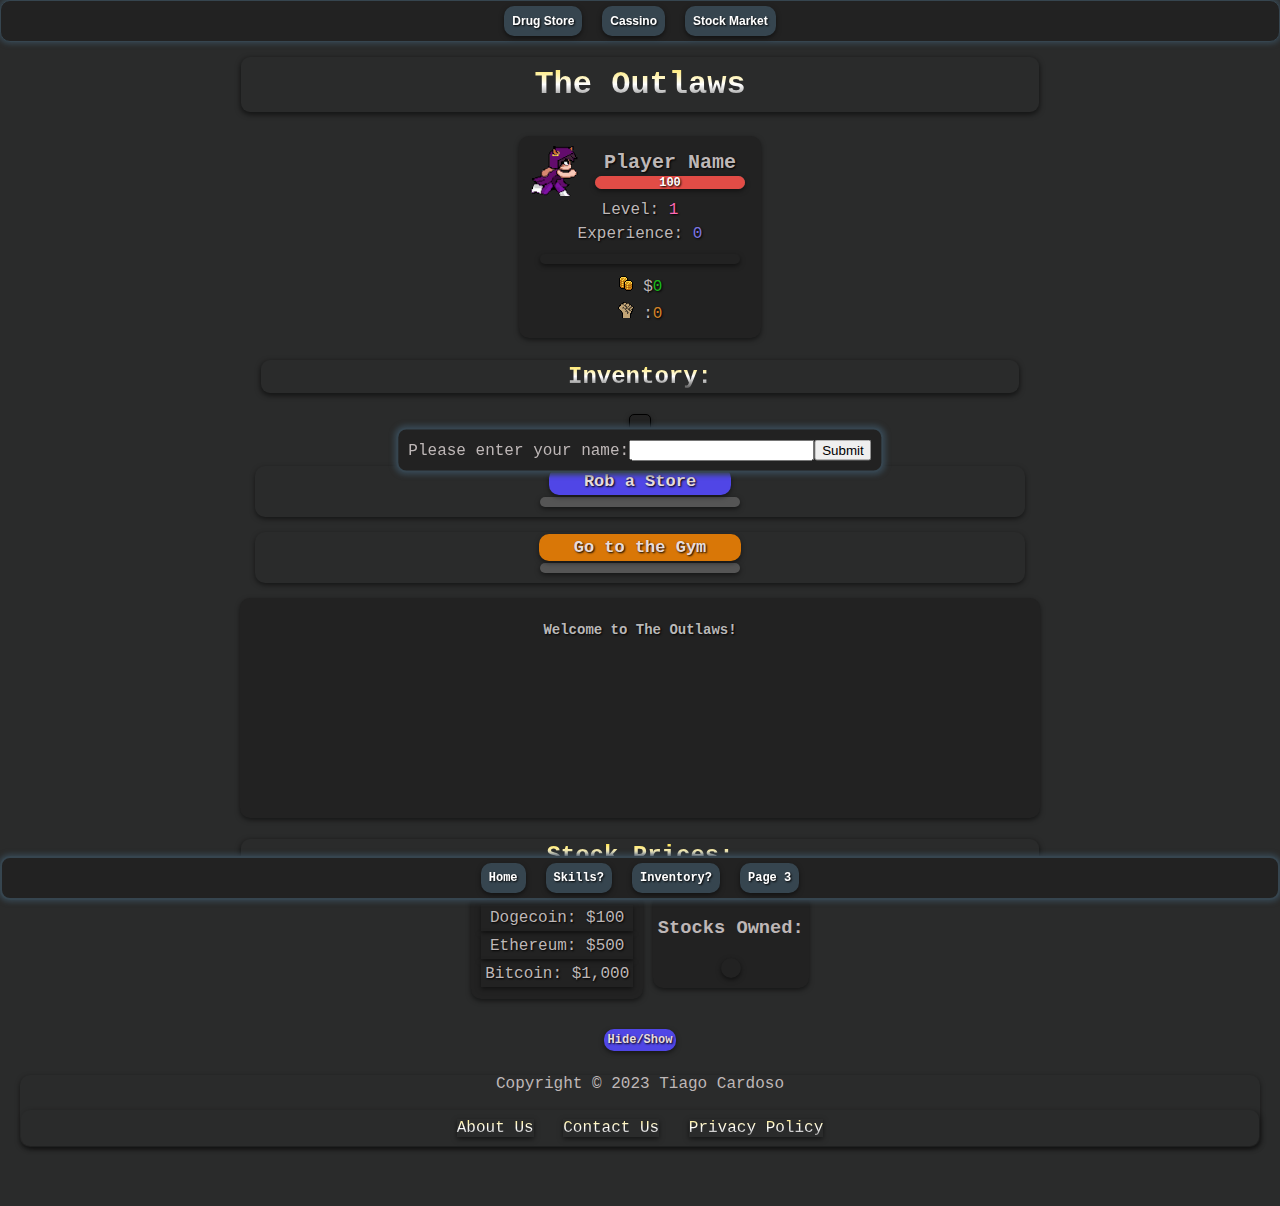
<file: index.html>
<!DOCTYPE html>
<html lang="en">
<head>
     <meta charset="utf-8">
     <meta name="viewport" content="width=device-width, initial-scale=1.0, maximum-scale=1.0, user-scalable=no">
      <link rel="apple-touch-icon" sizes="180x180" href="./img/apple-touch-icon.png">
      <link rel="icon" type="image/png" sizes="32x32" href="./img/favicon-32x32.png">
      <link rel="icon" type="image/png" sizes="16x16" href="./img/ favicon-16x16.png">
	<link rel="stylesheet" type="text/css" href="style.css">
	<title>The Outlaws</title>
</head>
<body>
<div id="notification" onclick="moveNotificationToCenter()">Click Me</div>

<div id="game-container">
    <h1>The Outlaws</h1>
    <div id="player-stats-container">
        <div id="player-stats">
            <div id="player-info">
                <img src="./img/profile.gif" alt="Player Image">
                <div>
                    <h2 id="player-name">Player Name</h2>
                    <div id="health-bar">
                        <div id="health-bar-inner">
                            <span class="health-text"></span>
                        </div>
                    </div>
                </div>
            </div>
            <p>Level: <span id="level">1</span></p>
            <p>Experience: <span id="experience">0</span></p>
			   <div id="experience-bar-container">
            <div id="experience-bar"></div>
            </div>
            <p><img id="money-sprite" src="./img/coin_05d.png" alt="Money logo"> $<span id="money">0</span></p>
            <p><img id="respect1" src="./img/Strength.png" alt="Respect logo"> :<span id="respect">0</span></p>
        </div>

  <div id="inventory">
    <h2>Inventory:</h2>
      <ul id="inventory-list"></ul>
  </div>

  
  <div id="rob-container">
    <button id="rob-button">Rob a Store</button>
      <div id="rob-progress-bar-container">
        <div id="rob-progress-bar"></div>
  </div>
  </div>
  <div id="gym-container">
    <button id="gym-button">Go to the Gym</button>
      <div id="gym-progress-bar-container">
        <div id="gym-progress-bar"></div>
  </div>
  </div> 

  <div id="game-menu">
  </div>
  <div id="game-log">
	  <p >Welcome to The Outlaws!</p>
	</div>
  </div>
  <div id="stock-prices">
    <h2>Stock Prices:</h2>
    <ul id="stock-prices-list"></ul>
    <div id="stocks-owned">
        <h3>Stocks Owned:</h3>
        <ul id="stocks-owned-list"></ul>
    </div>
</div>
</div>
</div>
  <div id="menu-bar">
    <div class="dropdown">
      <button id="button-1" class="dropbtn">Drug Store</button>
      <div class="dropdown-content">
        <button id="buy-drugs-button">Buy Drugs</button>
        <button id="sell-drugs-button">Sell Drugs</button>
      </div>
    </div>
    <div class="dropdown">
      <button id="button-2" class="dropbtn">Cassino</button>
      <div class="dropdown-content">
        <button id="gamble-button">Gamble</button>
      </div>
    </div>
    <div class="dropdown">
      <button id="button-3" class="dropbtn">Stock Market</button>
      <div class="dropdown-content">
        <button id="buy-stock-button">Buy Stock</button>
        <button id="sell-stock-button">Sell Stock</button>
      </div>
    </div>
  </div>	
	<div id="menu">
    <ul>
	    <li><a href="index.html">Home</a></li>
        <li><a href="skills.html">Skills?</a></li>
        <li><a href="inventory.html">Inventory?</a></li>
        <li><a href="index.html">Page 3</a></li>
    </ul>
</div>
<div id="save-load-reset-menu" class="buttons-hidden">
    <button id="save-button">Save Game</button>
    <button id="load-button">Load Game</button>
    <button id="reset-button">Reset Game</button>
    <button id="toggle-buttons">Hide/Show</button>
</div>
  </div>
	<script src="script.js"></script>
    <script>
      // Impedir o zoom na página
      document.addEventListener('touchstart', function(event) {
        if (event.touches.length > 1) {
          event.preventDefault();
        }
      }, { passive: false });
    </script>
<footer>
  <p>Copyright © 2023 Tiago Cardoso</p>
    <ul>
      <li><a href="index.html">About Us</a></li>
      <li><a href="index.html">Contact Us</a></li>
      <li><a href="index.html">Privacy Policy</a></li>
    </ul>
</footer>
</body>
</html>
</file>
<file: style.css>
body {
	margin: 0;
	padding: 0;
	background-color: #2A2B2B;
	color: #beb7b7;
    font-family: Consolas, monospace;
    padding-top: 20px;
  
}

#game-container {
    max-width: 800px;
    margin: 0 auto;
    padding: 15px;
    text-align: center;	
}
#game-log {
    color: #b9b8b8; 
	font-weight: bold;
	
}

#money-sprite {
    width: 16px;
    height: 16px;	
}
#respect1 {
    width: 16px;
    height: 16px;
}
h1 {
    text-align: center;
    background-image: linear-gradient(to bottom, #FFD700, white, black);
    border-radius: 10px;
    -webkit-background-clip: text;
    background-clip: text;
    -webkit-text-fill-color: transparent;
    background-color: #222;
    box-shadow: 2px 2px 5px rgba(0, 0, 0, 0.3);
    padding: 10px;  
	box-shadow: 0px 2px 5px rgba(0,0,0,0.5); /* Add shadow */
}

#player-stats p{
    margin: 4px 0;
    text-align: center;
	padding: 1px;
	text-shadow: 1px 1px 2px #000; /* Add shadow to the text */
}
#player-stats {
	margin: 1px auto;
	border-radius: 10px;
	text-align: center;
	background-color: #222;
	display: inline-block;
	box-shadow: 2px 2px 5px rgba(0, 0, 0, 0.3);
	padding: 10px;
    box-shadow: 0px 2px 5px rgba(0,0,0,0.5); /* Add shadow */
	
}
#money {
   color: #1aba1a;
   text-shadow: 1px 1px 2px #000; /* Add shadow to the text */
}
#respect {
   color: #d38328;
   text-shadow: 1px 1px 2px #000; /* Add shadow to the text */
}
#level {
   color: #FF69B4;
   text-shadow: 1px 1px 2px #000; /* Add shadow to the text */
}
#experience {
   color: #7d76e1;
   text-shadow: 1px 1px 2px #000; /* Add shadow to the text */
}
#inventory {
    margin-bottom: 20px;
	text-align: center;
	max-width: 800px;
    margin: 0 auto;
    text-align: center;	
}
#inventory h2 {
    text-align: center;
    background-image: linear-gradient(to bottom, #FFD700, white, black);
    border-radius: 10px;
    -webkit-background-clip: text;
    background-clip: text; /* Add this line */
    -webkit-text-fill-color: transparent;
    background-color: #222;
    box-shadow: 2px 2px 5px rgba(0, 0, 0, 0.3);
    padding: 4px;
	box-shadow: 0px 2px 5px rgba(0,0,0,0.5); /* Add shadow */
    margin: 20px;
}
#inventory-list {
    list-style-type: none;
    margin: 0 auto;
	text-align: center;
	background-color: #222;
	display: inline-block;
	border: 1px solid #000;
	box-shadow: 2px 2px 5px rgba(0, 0, 0, 0.3);
	padding: 10px;
    border-radius: 5px;
    box-shadow: 0px 2px 5px rgba(0,0,0,0.5); /* Add shadow */
	margin-bottom: 10px;
}
#inventory-list li {
    display: inline-block;
    margin-right: 10px;
  	background-color: #222;
	text-shadow: 1px 1px 2px #000; /* Add shadow to the text */
    font-weight: bold;   
}
#game-menu { 
    bottom: 0;
    left: 0;
    right: 0;
    display: flex;
    justify-content: center;
}
#game-menu button {
    border: none;
    color: #beb7b7;
    padding: 10px 10px;
    text-align: center;
    text-decoration: none;
    display: inline-block;
    font-size: 13px;
    margin: 4px 8px;
    cursor: pointer;
    border-radius: 10px;
    padding: 4px 4px;  
}
#game-log {
	background-color: #222;
	padding: 10px;
	overflow-y: scroll;
	height: 200px;
    border-radius: 10px;
    margin: 20px;
    font-size: 14px;
	box-shadow: 0px 2px 5px rgba(0,0,0,0.5); /* Add shadow */
    text-shadow: 1px 1px 2px #000; /* Add shadow to the text */
    margin-bottom: 20px;
	text-align: center;
	max-width: 800px;
    margin: 0 auto;
}
#save-load-reset-menu {
    bottom: 0;
    left: 0;
    right: 0;
    display: flex;
    justify-content: center;
	margin-top: 10px;
}
#save-load-reset-menu button {
    margin: 10px;
    font-family: Consolas, monospace;
    font-weight: bold;
}
#save-load-reset-menu button {
    border: none;
    color: #e7dcdc;
    padding: 4px 4px;
    text-align: center;
    text-decoration: none;
    display: inline-block;
    font-size: 12px;
    margin: 4px 4px;
    cursor: pointer;
    border-radius: 10px;
	box-shadow: 0px 2px 5px rgba(0,0,0,0.5); /* Add shadow */
}
#save-button {
    background-color: #00A300;
    display: none;
    text-shadow: 1px 1px 2px #000; /* Add shadow to the text */
}
#save-button:hover {
    background-color: #00A300;
}
#load-button {
    background-color: #0000A3;
    display: none;
    text-shadow: 1px 1px 2px #000; /* Add shadow to the text */
}
#load-button:hover {
    background-color: #0000A3;
}
#reset-button {
    background-color: #A30000;
    display: none;
    text-shadow: 1px 1px 2px #000; /* Add shadow to the text */
}
#reset-button:hover {
    background-color: #A30000;
}
.buttons-hidden #save-button,
.buttons-hidden #load-button,
.buttons-hidden #reset-button {
    display: none;
}
#toggle-buttons {
    background-color: #5046e6;
    text-shadow: 1px 1px 2px #000; /* Add shadow to the text */
}
#toggle-buttons:hover {
    background-color: #5046e6;
}
#rob-button {
    background-color: #5046e6;
    font-family: Consolas, monospace;
	text-shadow: 1px 1px 2px #000; /* Add shadow to the text */
}
#rob-button:hover {
    background-color: #5046e6;
}
#buy-drugs-button {
    background-color: #00A300;
    font-family: Consolas, monospace;
    font-weight: bold;
	text-shadow: 1px 1px 2px #000; /* Add shadow to the text */
}
#buy-drugs-button:hover {
    background-color: #00A300;
}
#sell-drugs-button {
    background-color: #8F0404;
    font-family: Consolas, monospace;
    font-weight: bold;
	text-shadow: 1px 1px 2px #000; /* Add shadow to the text */

}
#sell-drugs-button:hover {
    background-color: #A30000;
}
#gym-button {
    background-color: #d97707;
    font-family: Consolas, monospace;
    text-shadow: 1px 1px 2px #000; /* Add shadow to the text */
}
#gym-button:hover {
    background-color: #d97707;
}

#gamble-button {
    background-color: #A300A3;
    font-family: Consolas, monospace;
    font-weight: bold;
	text-shadow: 1px 1px 2px #000; /* Add shadow to the text */
}
#gamble-button:hover {
    background-color: #A300A3;
}
#stocks-owned {
    margin: 0 auto;
	text-align: center;
	background-color: #222;
	display: inline-block;
	box-shadow: 2px 2px 5px rgba(0, 0, 0, 0.3);
	padding: 5px;
    box-shadow: 0px 2px 5px rgba(0,0,0,0.5); /* Add shadow */
    border-radius: 10px;
}
#stocks-owned-list {
    list-style-type: none;
    margin: 0 auto;
	text-align: center;
	background-color: #222;
	border-radius: 10px;
	display: inline-block;
   	box-shadow: 0px 2px 5px rgba(0,0,0,0.5); /* Add shadow */
	padding: 10px;
    text-shadow: 1px 1px 2px #000; /* Add shadow to the text */  
}
#stock-prices {
    margin-bottom: 1px;
	
	
}
#stock-prices h2 {
    text-align: center;
    background-image: linear-gradient(to bottom, #FFD700, white, black);
    border-radius: 10px;
    -webkit-background-clip: text;
    background-clip: text; 
    -webkit-text-fill-color: transparent;
    background-color: #222;
    box-shadow: 2px 2px 5px rgba(0, 0, 0, 0.3);
    padding: 4px;
	box-shadow: 0px 2px 5px rgba(0,0,0,0.5); /* Add shadow */
}
#stock-prices-list {
    list-style-type: none;
    margin: 0 auto;
	text-align: center;
	background-color: #222;
	border-radius: 10px;
	display: inline-block;
   	box-shadow: 0px 2px 5px rgba(0,0,0,0.5); /* Add shadow */
	padding: 10px;
    text-shadow: 1px 1px 2px #000; /* Add shadow to the text */
}
#stock-prices-list li {
    margin: 2px 0;
	box-shadow: 0px 2px 5px rgba(0,0,0,0.5); /* Add shadow */
    text-align: center;
	padding: 4px;
}
#buy-stock-button {
    background-color: #00A300;
    font-family: Consolas, monospace;
    font-weight: bold;
    text-shadow: 1px 1px 2px #000; /* Add shadow to the text */	
}
#buy-stock-button:hover {
    background-color: #00A300;
}
#sell-stock-button {
    background-color: #8F0404;
    font-family: Consolas, monospace;
    font-weight: bold;
	text-shadow: 1px 1px 2px #000; /* Add shadow to the text */
}
#sell-stock-button:hover {
    background-color: #A30000;
}
footer {
    text-align: center;
	box-shadow: 0px 2px 5px rgba(0,0,0,0.5); /* Add shadow */
    margin: 20px;
	border-radius: 10px;
    margin-bottom: 50px; /* Change this value as needed */
}
footer ul {
   background-image: linear-gradient(to bottom, #FFD700, white, black);
    border-radius: 10px;
    -webkit-background-clip: text;
    background-clip: text;
    -webkit-text-fill-color: transparent;
    background-color: #222;
    box-shadow: 2px 2px 5px rgba(0, 0, 0, 0.3);
    padding: 10px;    ; /* Add shadow */
}
footer li {
    display: inline-block;
    margin: 0 10px;
	box-shadow: 0px 2px 5px rgba(0,0,0,0.5); /* Add shadow */
}
#rob-progress-bar-container,
#gym-progress-bar-container {
    width: 200px; 
    height: 10px;
    background-color: #555;
    border-radius: 10px;
    margin: 0 auto;
    overflow: hidden;
    margin-bottom: 10px;
    box-shadow: 0px 2px 5px rgba(0,0,0,0.5); /* Add shadow */
}
#rob-progress-bar {
    width: 0%;
    height: 100%;
    background-color: #5046e6;
	
}
#gym-progress-bar {
    width: 0%;
    height: 100%;
    background-color: #d97707;
}
#rob-container,
#gym-container {
    display: flex;
    flex-direction: column; 
    align-items: center; 
    flex-wrap: wrap;
    justify-content: center;
	box-shadow: 0px 2px 5px rgba(0,0,0,0.5); /* Add shadow */
    border-radius: 10px;
    margin: 15px;
}
#rob-button,
#gym-button {
  border: none;
	color: #e7dcdc;
	padding: 4px 35px;
	text-align: center;
	text-decoration: none;
	display: inline-block;
	font-size: 17px;
	margin: 6px 18px;
	cursor: pointer;
	border-radius: 10px;
	margin-top: 5px;
    z-index: 1;
    font-weight: bold;
    box-shadow: 0px 2px 5px rgba(0,0,0,0.5); /* Add shadow */
	max-width: 800px;
    margin: 2px auto;
}
#menu-bar {
    position: fixed;
    top: 0;
    left: 0;
    right: 0;
    background-color: #222;
    display: flex;
    justify-content: center;
    padding: 1px;
    margin: 0 auto; /* Center the menu bar */
    z-index: 9999;
    border-radius: 10px; /* Add rounded corners */
    box-shadow: 0px 2px 5px rgba(0,0,0,0.5); /* Add shadow */
    border: 1px solid #36454F; /* Add semi-transparent golden border */
    box-shadow: 0px 0px 5px 2px #36454F; /* Add glowing effect to border with reduced size */
}
#menu-bar button {
    border: none;
    color: white;
    padding: 8px 8px;
    text-align: center;
    text-decoration: none;
    display: inline-block;
    font-size: 12px;
    margin: 4px 10px;
    cursor: pointer;
    border-radius: 10px; /* Add rounded corners to buttons */
    box-shadow: 0px 2px 5px rgba(0,0,0,0.5); /* Add shadow */
}
  /* Dropdown Button */
  .dropbtn {
    background-color: #4CAF50;
    color: white;
    padding: 16px;
    font-size: 16px;
    border: none;
  }
  /* The container <div> - needed to position the dropdown content */
  .dropdown {
    position: relative;
    display: inline-block;
  }
  /* Dropdown Content (Hidden by Default) */
  .dropdown-content {
  display: none;
  position: absolute;
  background-color: transparent;
  min-width: 160px; 
}
  /* Links inside the dropdown */
  .dropdown-content button {
    color: black;
    padding: 0;
    margin: 0;
    text-decoration: none;
    display: block;
  }
  /* Change color of dropdown links on hover */
  .dropdown-content button:hover {background-color: #ddd;}
  /* Show the dropdown menu on click */
  .dropdown:hover .dropdown-content {display: block;}
  /* Change the background color of the dropdown button when the dropdown content is shown */
  .dropdown:hover .dropbtn {background-color: #3e8e41;}
  #button-1 {
    background-color: #36454F;
    font-weight: bold;
    text-shadow: 1px 1px 2px #000; /* Add shadow to the text */
  }
  #button-2 {
    background-color: #36454F;
    font-weight: bold;
    text-shadow: 1px 1px 2px #000; /* Add shadow to the text */
  }
  #button-3 {
    background-color: #36454F;
    font-weight: bold;
    text-shadow: 1px 1px 2px #000; /* Add shadow to the text */
  }
  #player-info {
    display: flex;
    align-items: center;
    text-shadow: 1px 1px 2px #000; /* Add shadow to the text */
  }
  #player-info img {
    width: 50px;
    height: 50px;
    margin-right: 10px;
  }
  #player-info h2 {
    margin: 0;
    font-size: 20px; 
  }
#health-bar {
    width: 150px;
    height: 13px;
    background-color: #555;
    border-radius: 10px;
    margin: 0 auto;
    overflow: hidden;
    margin-bottom: 10px;
    position: relative; 
    box-shadow: 0px 2px 5px rgba(0,0,0,0.5); /* Add shadow */
    margin: 2px 6px;
}
#health-bar-inner {
    height: 100%;
    background-color: #e24c46;	
}
.health-text {
    position: absolute;
    left: 0;
    right: 0;
    margin: auto;
    color: white;
    font-size: 12px;
    text-align: center;
    text-shadow: 1px 1px 2px #000; /* Add shadow to the text */
	font-weight: bold;

}
#menu {
    position: fixed;
    bottom: 0;
    left: 0;
    right: 0;
    background-color: #222;
    display: flex;
    justify-content: center;
    padding: 1px;
    margin: 0 auto; /* Center the menu bar */
    z-index: 9999;
    border-radius: 10px; /* Add rounded corners */
    box-shadow: 0px 2px 5px rgba(0,0,0,0.5); /* Add shadow */
    border: 2px solid #36454F; /* Add semi-transparent golden border */
    box-shadow: 0px 0px 5px 2px #36454F; /* Add glowing effect to border with reduced size */
}
#menu ul {
    list-style-type: none;
    margin: 0;
    padding: 0;
    text-align: center;
	display: flex;
}
#menu li {
    display: inline-block;	
}
#menu a {
    border: none;
    color: white;
    padding: 8px 8px;
    text-align: center;
    text-decoration: none;
    display: inline-block;
    font-size: 12px;
    margin: 4px 10px;
    cursor: pointer;
    border-radius: 10px; /* Add rounded corners to buttons */
    box-shadow: 0px 2px 5px rgba(0,0,0,0.5); /* Add shadow */
    background-color: #36454F;
    font-weight: bold;
    text-shadow: 1px 1px 2px #000; /* Add shadow to the text */
}
#menu a:hover {
    background-color: #111;
}
#notification {
    display: none;
    position: fixed;
  top: 50%;
  left: 50%;
  transform: translate(-50%, -50%);
    padding: 10px;
    background-color: #222;
    border: 1px solid #000;
    z-index: 9999;
    border-radius: 10px; /* Add rounded corners */
    box-shadow: 0px 2px 5px rgba(0,0,0,0.5); /* Add shadow */
    border: 2px solid #36454F; /* Add semi-transparent golden border */
    box-shadow: 0px 0px 5px 2px #36454F; /* Add glowing effect to border with reduced size */
}

#experience-bar-container {
  width: 200px;
  height: 10px;
  position: relative;
  margin: 10px auto;
  border-radius: 10px;
   box-shadow: 0px 2px 5px rgba(0,0,0,0.5); /* Add shadow */
	
}

#experience-bar {
  width: 50%;
  height: 100%;
  background-color: #7067e7;
  position: absolute;
  top: 0;
  left: 0;
  transition: width 0.5s ease-in-out;
  border-radius: 10px;
  box-shadow: 0px 2px 5px rgba(0,0,0,0.5); /* Add shadow */
	
}

.notification {
  position: fixed;
  top: 50%;
  left: 50%;
  transform: translate(-50%, -50%);
  background-color: rgb(69 67 67 / 90%);
  padding: 8px;
  border-radius: 5px;
  box-shadow: 0 0 5px rgba(0, 0, 0, 0.3);
  font-size: 16px;
  text-align: center;
  z-index: 9999;
  transition: opacity 1s ease-in-out, transform 1s ease-in-out;
  text-shadow: 1px 1px 2px #000; /* Add shadow to the text */
	box-shadow: 0px 2px 5px rgba(0,0,0,0.5); /* Add shadow */
  font-weight: bold;
    border: 2px solid #586a76; /* Add semi-transparent golden border */

}
</file>
